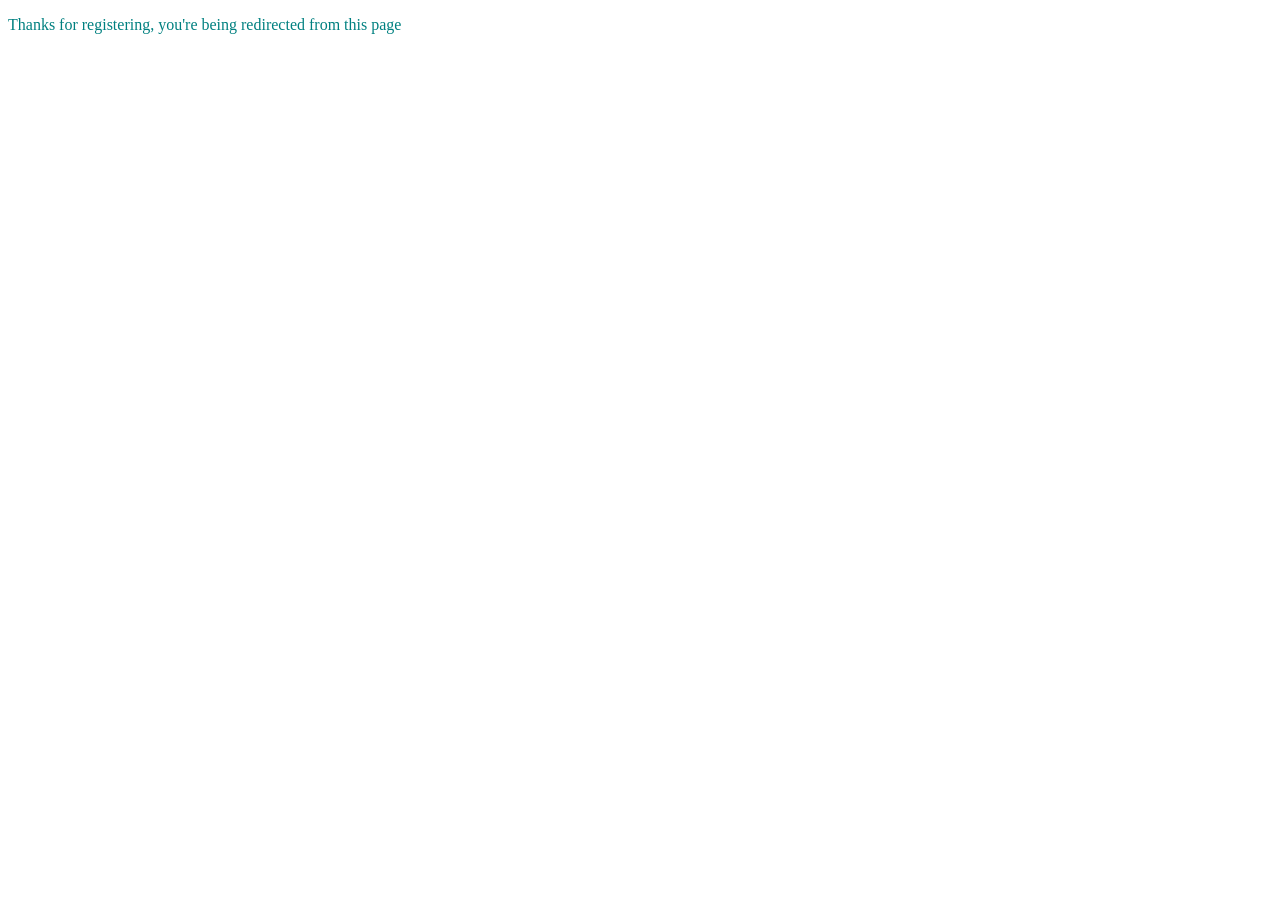
<file: dummyformsubmission2.html>
<!DOCTYPE html>
<html>
    <head>
        <title>Form Submission message</title>
    </head>
    <body>
    
    <p style="color:Teal;">Thanks for registering, you're being redirected from
    this page</p>
        
    </body>
</html>
</file>
